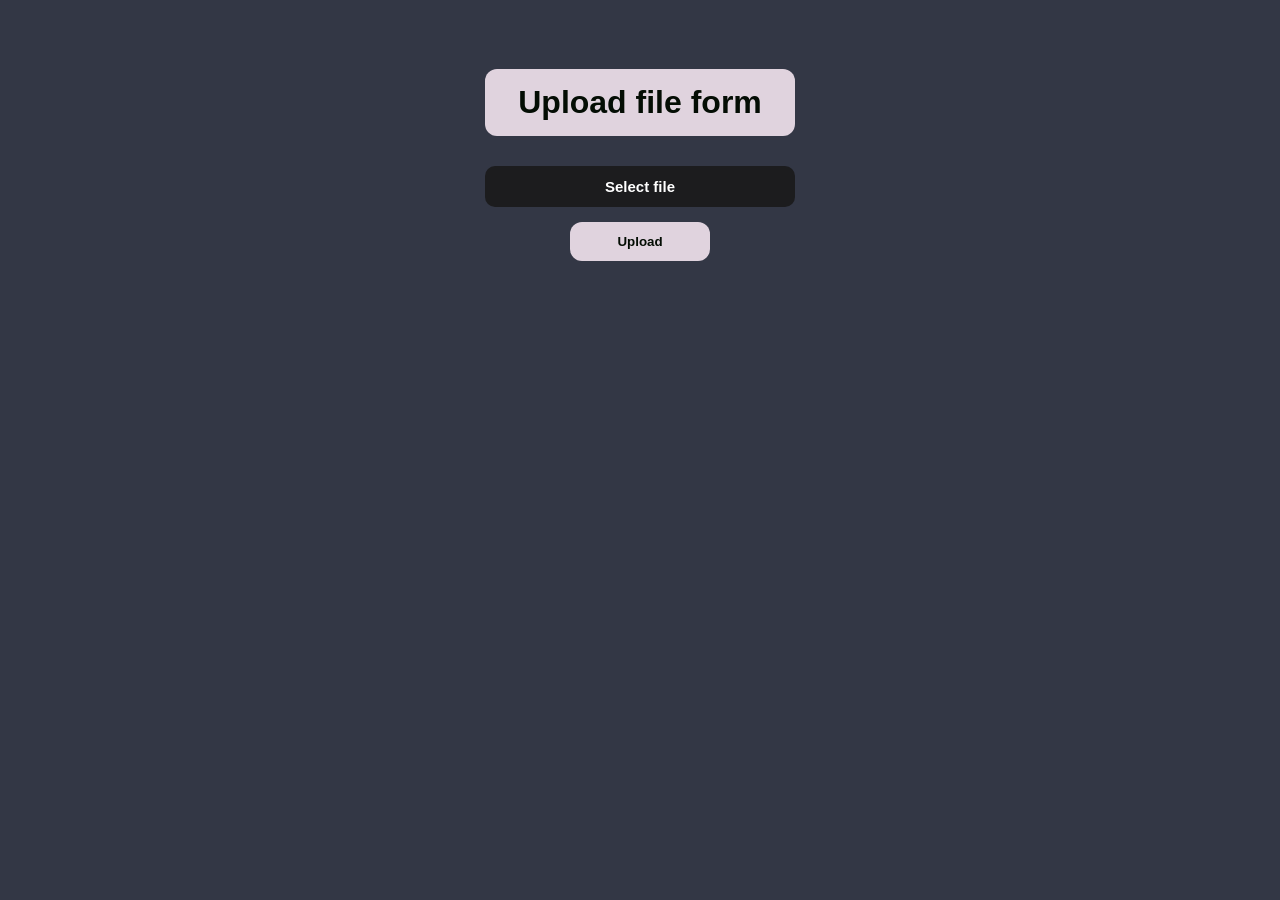
<file: www/upload_file/index.html>
<!DOCTYPE html>
<html lang="en">
<head>
    <meta charset="utf-8">
    <meta http-equiv="X-UA-Compatible" content="IE=edge">
    <title>Upload File</title>

    <style>
        body {
            background-color: #333745;
            font-family: Arial, sans-serif;
            display: flex;
            flex-direction: column;
            align-items: center;
            padding-top: 40px;
        }

        .UploadFileText h1 {
            font-weight: bold;
            color: #040D04;
            background-color: #E0D3DE;
            padding: 15px;
            border-radius: 12px;
            width: 280px;
            text-align: center;
            margin-bottom: 30px;
        }

        form {
            display: flex;
            flex-direction: column;
            align-items: center;
            gap: 15px;
        }

        input[type="file"] {
            display: none;
        }

        .custom-file-upload {
            width: 280px;
            padding: 12px 15px;
            border-radius: 10px;
            background-color: #1C1C1E;
            color: white;
            font-weight: 600;
            font-size: 15px;
            cursor: pointer;
            text-align: left;
            display: block;
        }

        .custom-file-upload:hover {
            background-color: #2a2a2c;
        }

        button {
            font-weight: bold;
            color: #040D04;
            background-color: #E0D3DE;
            padding: 12px 20px;
            border-radius: 12px;
            border: none;
            cursor: pointer;
            width: 140px;
        }

        button:hover {
            background-color: #d2c4cf;
        }
    </style>

    <meta name="viewport" content="width=device-width, initial-scale=1">
</head>

<body>

    <div class="UploadFileText">
        <h1>Upload file form</h1>
    </div>

    <form method="post" action="/upload_file_script" enctype="multipart/form-data">
        
        <label for="file-upload" class="custom-file-upload">
            <center>
                Select file
            </center>
            
        </label>
        <input id="file-upload" name="file" type="file" required>

        <button type="submit">Upload</button>
    </form>

</body>
</html>
</file>
